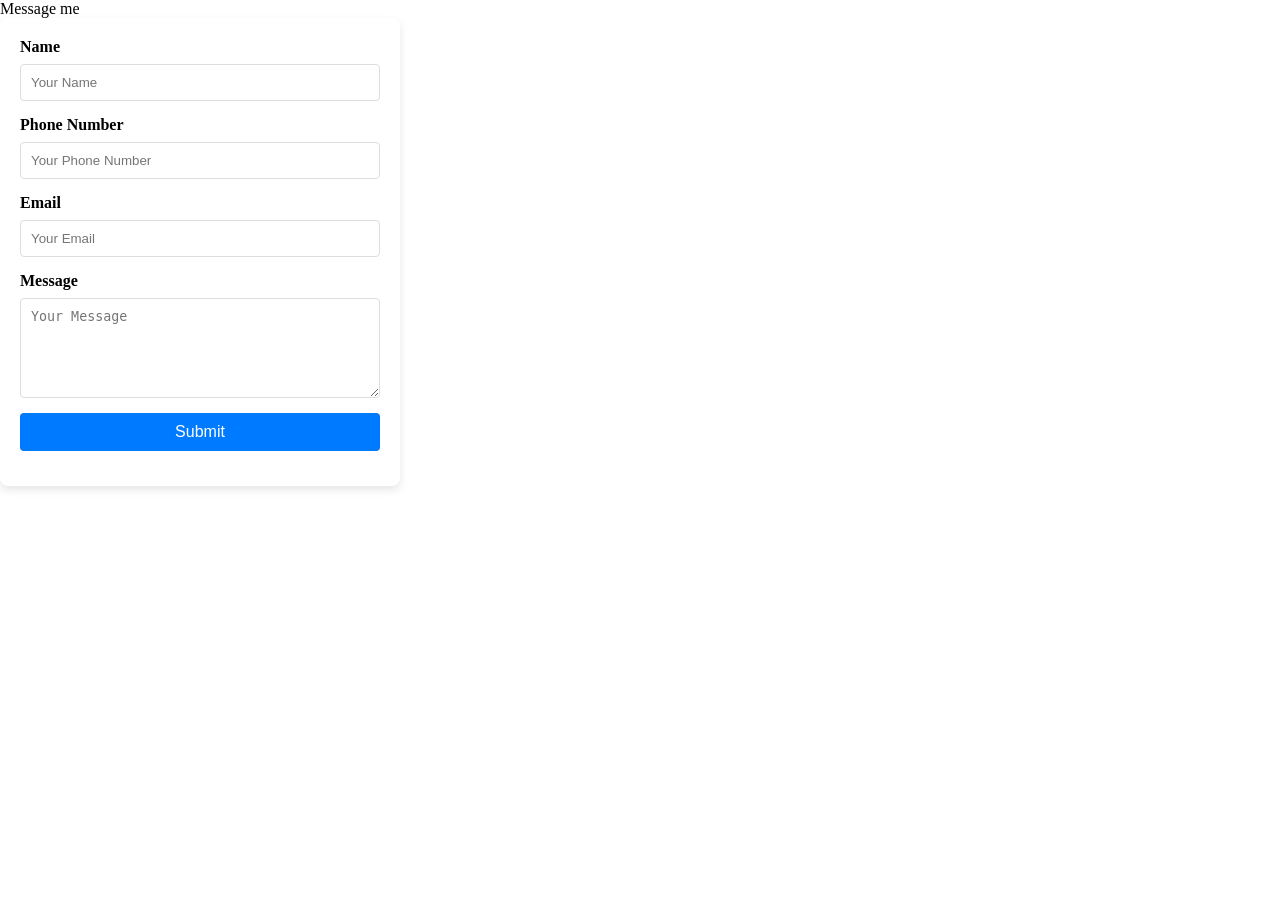
<file: Personal HTML/form.html>
<html>
<body>


    <link rel="stylesheet" href="style.css">

<div class="column right">
    <div class="text">Message me</div>
    <form action="form.html" method="POST">
        <div class="contact-form">
            <label for="name">Name</label>
            <input type="text" id="name" name="name" placeholder="Your Name" required>
            
            <label for="phone">Phone Number</label>
            <input type="tel" id="phone" name="phone" placeholder="Your Phone Number" required>
            
            <label for="email">Email</label>
            <input type="email" id="email" name="email" placeholder="Your Email" required>
            
            <label for="message">Message</label>
            <textarea id="message" name="message" placeholder="Your Message" required></textarea>
            
            <button type="submit">Submit</button>
        </div>
    </form>
</div>
</body>
</html>
</file>
<file: Personal HTML/style.css>
/*  import google fonts */
@import url('https://fonts.googleapis.com/css2?family=Poppins:wght@400;500;600;700&family=Ubuntu:wght@400;500;700&display=swap');

*{
    margin: 0;
    padding: 0;
    box-sizing: border-box;
    text-decoration: none;
}
html{
    scroll-behavior: smooth;
}

/* custom scroll bar */
::-webkit-scrollbar {
    width: 10px;
}
::-webkit-scrollbar-track {
    background: #443939;
}
::-webkit-scrollbar-thumb {
    background: rgb(73, 73, 73);
}

::-webkit-scrollbar-thumb:hover {
    background: rgb(69, 48, 48);
}

/* all similar content styling codes */
section{
    padding: 100px 0;
}
.max-width{
    max-width: 1300px;
    padding: 0 80px;
    margin: auto;
}
.about, .services, .skills, .teams, .contact, footer{
    font-family: 'Poppins', sans-serif;
}
.about .about-content,
.services .serv-content,
.skills .skills-content,
.contact .contact-content{
    display: flex;
    flex-wrap: wrap;
    align-items: center;
    justify-content: space-between;
}
section .title{
    position: relative;
    text-align: center;
    font-size: 40px;
    font-weight: 500;
    margin-bottom: 60px;
    padding-bottom: 20px;
    font-family: 'Ubuntu', sans-serif;
}
section .title::before{
    content: "";
    position: absolute;
    bottom: 0px;
    left: 50%;
    width: 180px;
    height: 3px;
    background: rgb(29, 1, 1);
    transform: translateX(-50%);
}
section .title::after{
    position: absolute;
    bottom: -8px;
    left: 50%;
    font-size: 20px;
    color: rgb(169, 235, 17);
    padding: 0 5px;
    background: rgb(63, 60, 60);
    transform: translateX(-50%);
}

/* navbar styling */
.navbar{
    position: fixed;
    width: 100%;
    z-index: 999;
    padding: 30px 0;
    font-family: 'Ubuntu', sans-serif;
    transition: all 0.3s ease;
}
.navbar.sticky{
    padding: 15px 0;
    background: rgb(60, 20, 220);
}
.navbar .max-width{
    display: flex;
    align-items: center;
    justify-content: space-between;
}
.navbar .logo a{
    color: #fff;
    font-size: 35px;
    font-weight: 600;
}
.navbar .logo a span{
    color: crimson;
    transition: all 0.3s ease;
}
.navbar.sticky .logo a span{
    color: #fff;
}
.navbar .menu li{
    list-style: none;
    display: inline-block;
}
.navbar .menu li a{
    display: block;
    color: #fff;
    font-size: 18px;
    font-weight: 500;
    margin-left: 25px;
    transition: color 0.3s ease;
}
.navbar .menu li a:hover{
    color: crimson;
}
.navbar.sticky .menu li a:hover{
    color: #fff;
}

/* menu btn styling */
.menu-btn{
    color: #fff;
    font-size: 23px;
    cursor: pointer;
    display: none;
}
.scroll-up-btn{
    position: fixed;
    height: 45px;
    width: 42px;
    background: crimson;
    right: 30px;
    bottom: 10px;
    text-align: center;
    line-height: 45px;
    color: #fff;
    z-index: 9999;
    font-size: 30px;
    border-radius: 6px;
    border-bottom-width: 2px;
    cursor: pointer;
    opacity: 0;
    pointer-events: none;
    transition: all 0.3s ease;
}
.scroll-up-btn.show{
    bottom: 30px;
    opacity: 1;
    pointer-events: auto;
}
.scroll-up-btn:hover{
    filter: brightness(90%);
}


/* home section styling */
.home{
    display: flex;
   /* background: url("images/banner.jpeg") no-repeat center;*/
   background-color: #111;
    height: 100vh;
    color: #fff;
    min-height: 500px;
    background-size: cover;
    background-attachment: fixed;
    font-family: 'Ubuntu', sans-serif;
}
.home-image {
    flex: 1;
    height: 100vh;
    background: url("images/ram.png") no-repeat center center;
    background-size: cover;
    clip-path: ellipse(80% 100% at 100% 50%);
    position: relative;
    z-index: 0;
}

.home .max-width{
  width: 100%;
  display: flex;
}
.home .max-width .row{
  margin-right: 0;
}
.home .home-content .text-1{
    font-size: 27px;
}
.home .home-content .text-2{
    font-size: 75px;
    font-weight: 600;
    margin-left: -3px;
}
.home .home-content .text-3{
    font-size: 40px;
    margin: 5px 0;
}
.home .home-content .text-3 span{
    color: crimson;
    font-weight: 700px;
}
.home .home-content a{
    display: inline-block;
    background: crimson;
    color: #fff;
    font-size: 25px;
    padding: 12px 36px;
    margin-top: 20px;
    font-weight: 400;
    border-radius: 6px;
    border: 2px solid crimson;
    transition: all 0.3s ease;
}
.home .home-content a:hover{
    color: crimson;
    background: none;
}

.image-container {
    text-align: right; /* Align the image to the right */
    margin-left: 300px; /* Add space between the text and the image */
    flex-shrink: 0; /* Prevent the image container from shrinking */
}

.profile-image {
    width: 200px; /* Adjust the size of the image */
    height: 300px;
    border-radius: 0%; /* Remove the circular shape */
}


/* about section styling */
.about .title::after{
    content: "Who I Am";
}
.about .about-content .left{
    width: 45%;
}
.about .about-content .left img{
    height: 400px;
    width: 400px;
    object-fit: cover;
    border-radius: 6px;
}
.about .about-content .right{
    width: 55%;
}
.about .about-content .right .text{
    font-size: 25px;
    font-weight: 600;
    margin-bottom: 10px;
}
.about .about-content .right .text span{
    color: crimson;
}
.about .about-content .right p{
    text-align: justify;
}
.about .about-content .right a{
    display: inline-block;
    background: crimson;
    color: #fff;
    font-size: 20px;
    font-weight: 500;
    padding: 10px 30px;
    margin-top: 20px;
    border-radius: 6px;
    border: 2px solid crimson;
    transition: all 0.3s ease;
}
.about .about-content .right a:hover{
    color: crimson;
    background: none;
}

/* services section styling */
.services, .teams{
    color:#fff;
    background: #111;
}
.services .title::before,
.teams .title::before{
    background: #fff;
}
.services .title::after,
.teams .title::after{
    background: #111;
    content: "What I Provide";
}
.services .serv-content .card{
    width: calc(26% - 18px);
    background: #222;
    text-align: center;
    border-radius: 6px;
    padding: 50px 25px;
    cursor: pointer;
    transition: all 0.3s ease;
}
.services .serv-content .card:hover{
    background: rgb(107, 20, 220);
}
.services .serv-content .card .box{
    transition: all 0.3s ease;
}
.services .serv-content .card:hover .box{
    transform: scale(1.05);
}
.services .serv-content .card i{
    font-size: 50px;
    color: rgb(107, 20, 220);
    transition: color 0.3s ease;
}
.services .serv-content .card:hover i{
    color: #fff;
}
.services .serv-content .card .text{
    font-size: 25px;
    font-weight: 500;
    margin: 10px 0 7px 0;
}

/* skills section styling */

.skills .title::after{
    content: "What I Know";
}
.skills .skills-content .column{
    width: calc(50% - 30px);
}
.skills .skills-content .left .text{
    font-size: 20px;
    font-weight: 600;
    margin-bottom: 10px;
}
.skills .skills-content .left p{
    text-align: justify;
}
.skills .skills-content .left a{
    display: inline-block;
    background: crimson;
    color: #fff;
    font-size: 18px;
    font-weight: 500;
    padding: 8px 16px;
    margin-top: 20px;
    border-radius: 6px;
    border: 2px solid crimson;
    transition: all 0.3s ease;
}
.skills .skills-content .left a:hover{
    color: crimson;
    background: none;
}
.skills .skills-content .right .bars{
    margin-bottom: 15px;
}
.skills .skills-content .right .info{
    display: flex;
    margin-bottom: 5px;
    align-items: center;
    justify-content: space-between;
}
.skills .skills-content .right span{
    font-weight: 500;
    font-size: 18px;
}
.skills .skills-content .right .line{
    height: 5px;
    width: 100%;
    background: lightgrey;
    position: relative;
}
.skills .skills-content .right .line::before{
    content: "";
    position: absolute;
    height: 100%;
    left: 0;
    top: 0;
    background: crimson;
}
.skills-content .right .html::before{
    width: 90%;
}
.skills-content .right .css::before{
    width: 60%;
}
.skills-content .right .js::before{
    width: 80%;
}
.skills-content .right .php::before{
    width: 50%;
}
.skills-content .right .mysql::before{
    width: 70%;
}

/* teams section styling */
.teams .title::after{
    content: "What I Have Done";
}
.teams .carousel .card{
    background: #222;
    border-radius: 6px;
    padding: 25px 35px;
    text-align: center;
    overflow: hidden;
    transition: all 0.3s ease;
}
.teams .carousel .card:hover{
    background: crimson;
}
.teams .carousel .card .box{
    display: flex;
    flex-direction: column;
    align-items: center;
    justify-content: center;
    transition: all 0.3s ease;
}
.teams .carousel .card:hover .box{
    transform: scale(1.05);
}
.teams .carousel .card .text{
    font-size: 25px;
    font-weight: 500;
    margin: 10px 0 7px 0;
}
.teams .carousel .card img{
    height: 150px;
    width: 150px;
    object-fit: cover;
    border-radius: 50%;
    border: 5px solid crimson;
    transition: all 0.3s ease;
}
.teams .carousel .card:hover img{
    border-color: #fff;
}
.owl-dots{
    text-align: center;
    margin-top: 20px;
}
.owl-dot{
    height: 13px;
    width: 13px;
    margin: 0 5px;
    outline: none!important;
    border-radius: 50%;
    border: 2px solid crimson!important;
    transition: all 0.3s ease;
}
.owl-dot.active{
    width: 35px;
    border-radius: 14px;
}
.owl-dot.active,
.owl-dot:hover{
    background: crimson!important;
}

/* contact section styling */
.contact .title::after{
    content: "Get In Touch";
}
.contact .contact-content .column{
    width: calc(50% - 30px);
}
.contact .contact-content .text{
    font-size: 20px;
    font-weight: 600;
    margin-bottom: 10px;
}
.contact .contact-content .left p{
    text-align: justify;
}
.contact .contact-content .left .icons{
    margin: 10px 0;
}
.contact .contact-content .row{
    display: flex;
    height: 65px;
    align-items: center;
}
.contact .contact-content .row .info{
    margin-left: 30px;
}
.contact .contact-content .row i{
    font-size: 25px;
    color: crimson;
}
.contact .contact-content .info .head{
    font-weight: 500;
}
.contact .contact-content .info .sub-title{
    color: #333;
}
.contact .right form .fields{
    display: flex;
}
.contact .right form .field,
.contact .right form .fields .field{
    height: 45px;
    width: 100%;
    margin-bottom: 15px;
}
.contact .right form .textarea{
    height: 80px;
    width: 100%;
}
.contact .right form .name{
    margin-right: 10px;
}
.contact .right form .field input,
.contact .right form .textarea textarea{
    height: 100%;
    width: 100%;
    border: 1px solid lightgrey;
    border-radius: 6px;
    outline: none;
    padding: 0 15px;
    font-size: 17px;
    font-family: 'Poppins', sans-serif;
    transition: all 0.3s ease;
}
.contact .right form .field input:focus,
.contact .right form .textarea textarea:focus{
    border-color: #b3b3b3;
}
.contact .right form .textarea textarea{
  padding-top: 10px;
  resize: none;
}
.contact .right form .button-area{
  display: flex;
  align-items: center;
}
.right form .button-area button{
  color: #fff;
  display: block;
  width: 160px!important;
  height: 45px;
  outline: none;
  font-size: 18px;
  font-weight: 500;
  border-radius: 6px;
  cursor: pointer;
  flex-wrap: nowrap;
  background: crimson;
  border: 2px solid crimson;
  transition: all 0.3s ease;
}
.right form .button-area button:hover{
  color: crimson;
  background: none;
}
/* footer section styling */
footer{
    background: #111;
    padding: 15px 23px;
    color: #fff;
    text-align: center;
}
footer span a{
    color: crimson;
    text-decoration: none;
}
footer span a:hover{
    text-decoration: underline;
}


/* responsive media query start */
@media (max-width: 1104px) {
    .about .about-content .left img{
        height: 350px;
        width: 350px;
    }
}

@media (max-width: 991px) {
    .max-width{
        padding: 0 50px;
    }
}
@media (max-width: 947px){
    .menu-btn{
        display: block;
        z-index: 999;
    }
    .menu-btn i.active:before{
        content: "\f00d";
    }
    .navbar .menu{
        position: fixed;
        height: 100vh;
        width: 100%;
        left: -100%;
        top: 0;
        background: #111;
        text-align: center;
        padding-top: 80px;
        transition: all 0.3s ease;
    }
    .navbar .menu.active{
        left: 0;
    }
    .navbar .menu li{
        display: block;
    }
    .navbar .menu li a{
        display: inline-block;
        margin: 20px 0;
        font-size: 25px;
    }
    .home .home-content .text-2{
        font-size: 70px;
    }
    .home .home-content .text-3{
        font-size: 35px;
    }
    .home .home-content a{
        font-size: 23px;
        padding: 10px 30px;
    }
    .max-width{
        max-width: 930px;
    }
    .about .about-content .column{
        width: 100%;
    }
    .about .about-content .left{
        display: flex;
        justify-content: center;
        margin: 0 auto 60px;
    }
    .about .about-content .right{
        flex: 100%;
    }
    .services .serv-content .card{
        width: calc(50% - 10px);
        margin-bottom: 20px;
    }
    .skills .skills-content .column,
    .contact .contact-content .column{
        width: 100%;
        margin-bottom: 35px;
    }
}

@media (max-width: 690px) {
    .max-width{
        padding: 0 23px;
    }
    .home .home-content .text-2{
        font-size: 60px;
    }
    .home .home-content .text-3{
        font-size: 32px;
    }
    .home .home-content a{
        font-size: 20px;
    }
    .services .serv-content .card{
        width: 100%;
    }
}

@media (max-width: 500px) {
    .home .home-content .text-2{
        font-size: 50px;
    }
    .home .home-content .text-3{
        font-size: 27px;
    }
    .about .about-content .right .text,
    .skills .skills-content .left .text{
        font-size: 19px;
    }
    .contact .right form .fields{
        flex-direction: column;
    }
    .contact .right form .name,
    .contact .right form .email{
        margin: 0;
    }
    .right form .error-box{
       width: 150px;
    }
    .scroll-up-btn{
        right: 15px;
        bottom: 15px;
        height: 38px;
        width: 35px;
        font-size: 23px;
        line-height: 38px;
    }
}


.social-media {
    display: flex;
    justify-content: left;
    gap: 15px;
    margin-top: 20px;
}
.social-media a {
    text-decoration: none;
    color: #a61e23;
    font-size: 50px;
    transition: color 0.3s ease, transform 0.3s ease;
}
.social-media a:hover {
    color: #000;
    transform: scale(1.2);
}




.contact-form {
    background: #fff;
    padding: 20px;
    border-radius: 8px;
    box-shadow: 0 4px 8px rgba(0, 0, 0, 0.1);
    width: 100%;
    max-width: 400px;
}

.contact-form label {
    display: block;
    margin-bottom: 8px;
    font-weight: bold;
}
.contact-form input,
.contact-form textarea,
.contact-form button {
    width: 100%;
    padding: 10px;
    margin-bottom: 15px;
    border: 1px solid #ddd;
    border-radius: 4px;
}
.contact-form textarea {
    resize: vertical;
    min-height: 100px;
}
.contact-form button {
    background-color: #007BFF;
    color: white;
    border: none;
    cursor: pointer;
    font-size: 16px;
}
.contact-form button:hover {
    background-color: #0056b3;
}
</file>
